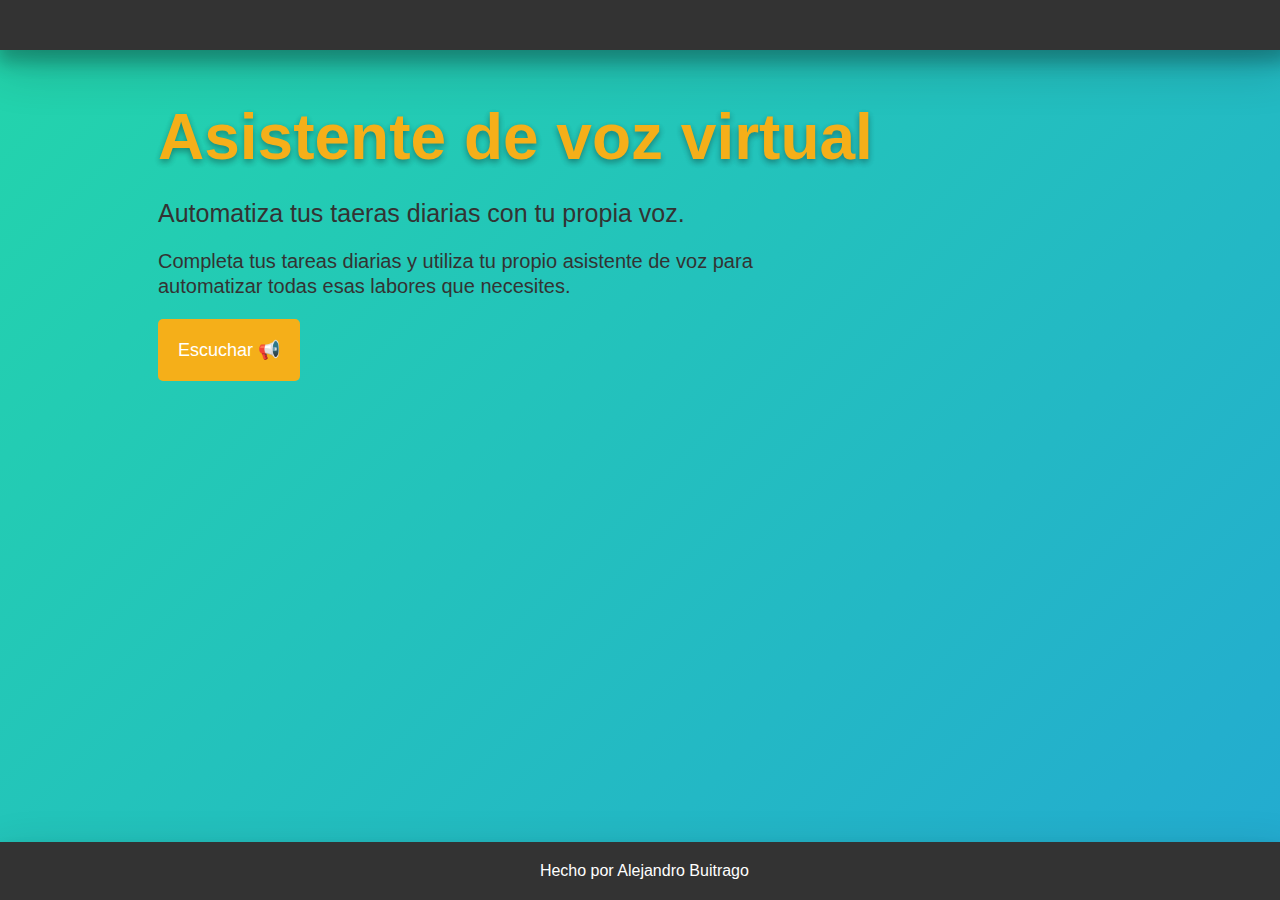
<file: index.html>
<!DOCTYPE html>
<html>

    <head>
        <title>Asistente Virtual</title>
        <LINK href="style.css" rel="stylesheet" type="text/css">
        <script src="C:\Users\alevi\OneDrive\Escritorio\Proyectos\Asistente por voz\annyang.js"></script>
        <script src="C:\Users\alevi\OneDrive\Escritorio\Proyectos\Asistente por voz\boton.js"></script>
    </head>

    <body style="width: 100; height: 100;">
        <div class="header"></div>
        <div class="main-landing-message">
            <h1>Asistente de voz virtual</h1>
            <h2>Automatiza tus taeras diarias con tu propia voz.</h2>
            <p>Completa tus tareas diarias y utiliza tu propio asistente de voz para <br> automatizar todas esas labores que necesites.</p>
            <button id="escuchar" class="button" onclick="Ecuchando()">Escuchar 📢</button>
            <button id="parar" class="button" onclick="Parar()">Parar de escuchar</button>
        </div>

        <footer>
            Hecho por Alejandro Buitrago
        </footer>

    </body>

</html>
</file>
<file: style.css>
body {
	background: linear-gradient(-45deg, #ee7752, #e73c7e, #23a6d5, #23d5ab);
	background-size: 400% 400%;
	animation: gradient 15s ease infinite;
    overflow: hidden;
}

@keyframes gradient {
	0% {
		background-position: 0% 50%;
	}
	50% {
		background-position: 100% 50%;
	}
	100% {
		background-position: 0% 50%;
	}
}


#parar{
    background-color: brown;
    border-radius: 5px;
    padding: 20px;
    color: white;
    border: none;
    font-size: large;
    visibility: hidden;

}

.button{
    background-color:#f5af19;
    border-radius: 5px;
    padding: 20px;
    color: white;
    border: none;
    font-size: large;
}

.button:hover{
    box-shadow: 0 12px 16px 0 rgba(0,0,0,0.24), 0 17px 50px 0 rgba(0,0,0,0.19);
    cursor: pointer;
}

.header{
    width: 101%;
    height: 60px;
    top: 0;
    margin-top: -10px;
    margin-left: -10px;
    position: absolute;
    background-color:#333;
    box-shadow: 0 12px 16px 0 rgba(0,0,0,0.24), 0 17px 50px 0 rgba(0,0,0,0.19);
}

.main-landing-message {
    position: relative;
    margin-top: 100px;
    padding-left: 150px;
    margin-bottom: 150px;
    
  }
  .main-landing-message p {
    font-size: 20px;
    line-height: 25px;
    font-weight: 500;
    color: #333;
    font-family: 'Franklin Gothic Medium', 'Arial Narrow', Arial, sans-serif;
  }
  .main-landing-message h1, h2 {
    color: #333;
    font-family: 'Franklin Gothic Medium', 'Arial Narrow', Arial, sans-serif;
  }
  .main-landing-message  h1 {
    color:#f5af19;
    text-shadow: 
    0 3px 6px rgba(0,0,0, 0.12),
    0 3px 6px rgba(0,0,0, 0.24);
    font-size: 4em;
    margin-bottom: 15px;
  }
  .main-landing-message  h2 {
    font-weight: 300;
    font-size: 25px;
    margin-top: 1em;
  }

  footer {
    padding-top: 20px;
    padding-bottom: 20px;
    margin-left: -10px;
    text-align:center;
    background-color: #333;
    color: white;
    bottom: 0;
    position: absolute;
    width: 101%;
    font-family: 'Franklin Gothic Medium', 'Arial Narrow', Arial, sans-serif;
    box-shadow: 0 12px 16px 0 rgba(0,0,0,0.24), 0 17px 50px 0 rgba(0,0,0,0.19);
  }
</file>
